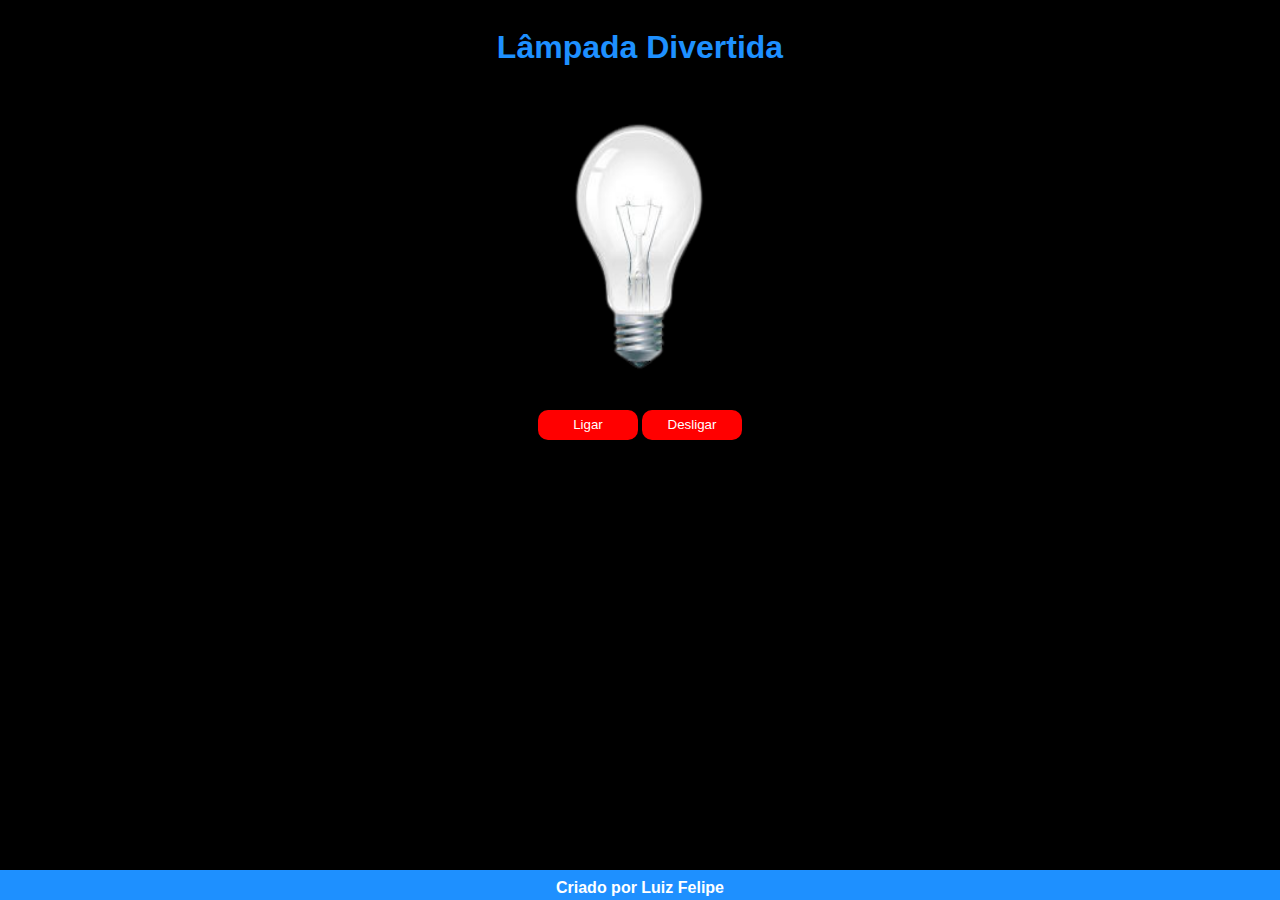
<file: index.html>
<!DOCTYPE html>
<html lang="en">
<head>
    <meta charset="UTF-8">
    <meta http-equiv="X-UA-Compatible" content="IE=edge">
    <meta name="viewport" content="width=device-width, initial-scale=1.0">
    <link rel="stylesheet" href="style.css">
   <link rel="shortcut icon" href="./img/lampada.png" type="image/x-icon">
    
   
    <title>Lâmpada Divertida</title>
</head>
<body class="row sm col-12">
        <div class="load">
            <div class="spinner"></div>
        </div>

     <header><h1>Lâmpada Divertida</h1></header>
<main>
        <div>
            <img src="img/desligada.png" id="lamp" onmouseover="turn(), light()" onmouseleave="turnoff()">
        </div>
       <br>
        <div>
            <button id="ligar">Ligar</button>
            <button id="desligar">Desligar</button>
        </div>
    </main>
   <script src="javascript.js"></script>
   <footer>
    <p>
        Criado por Luiz Felipe 
    </p>
   </footer>
</body>
</html>
</file>
<file: style.css>
main, header{
            display: flex;
            flex-direction: column;
            align-items: center;

    }

    h1{
        color: dodgerblue;
        font-family: sans-serif;
    }
    img{
        width: 200px;
        height:300px;

    }
    
    body{
        background-color: black;
    }

    footer{
        position: fixed;
        bottom: 0;
        left:0;
        height: 30px;
        background-color: dodgerblue;
        color: white;
        text-align: center;
        width: 100%;
        font-family: Arial, Helvetica, sans-serif;
        margin: 0;
        line-height: 3px;
        font: small; 
       font-weight: bold;
    }

    button{

        color: white;
        background-color: red;
        border-radius: 10px;
        border: none;
        width: 100px;
        height:30px;
        font-family: Verdana, Geneva, Tahoma, sans-serif;
    }

    button:hover {
        background-color: rgb(243, 82, 82);
        font-weight: bold;
    }
</file>
